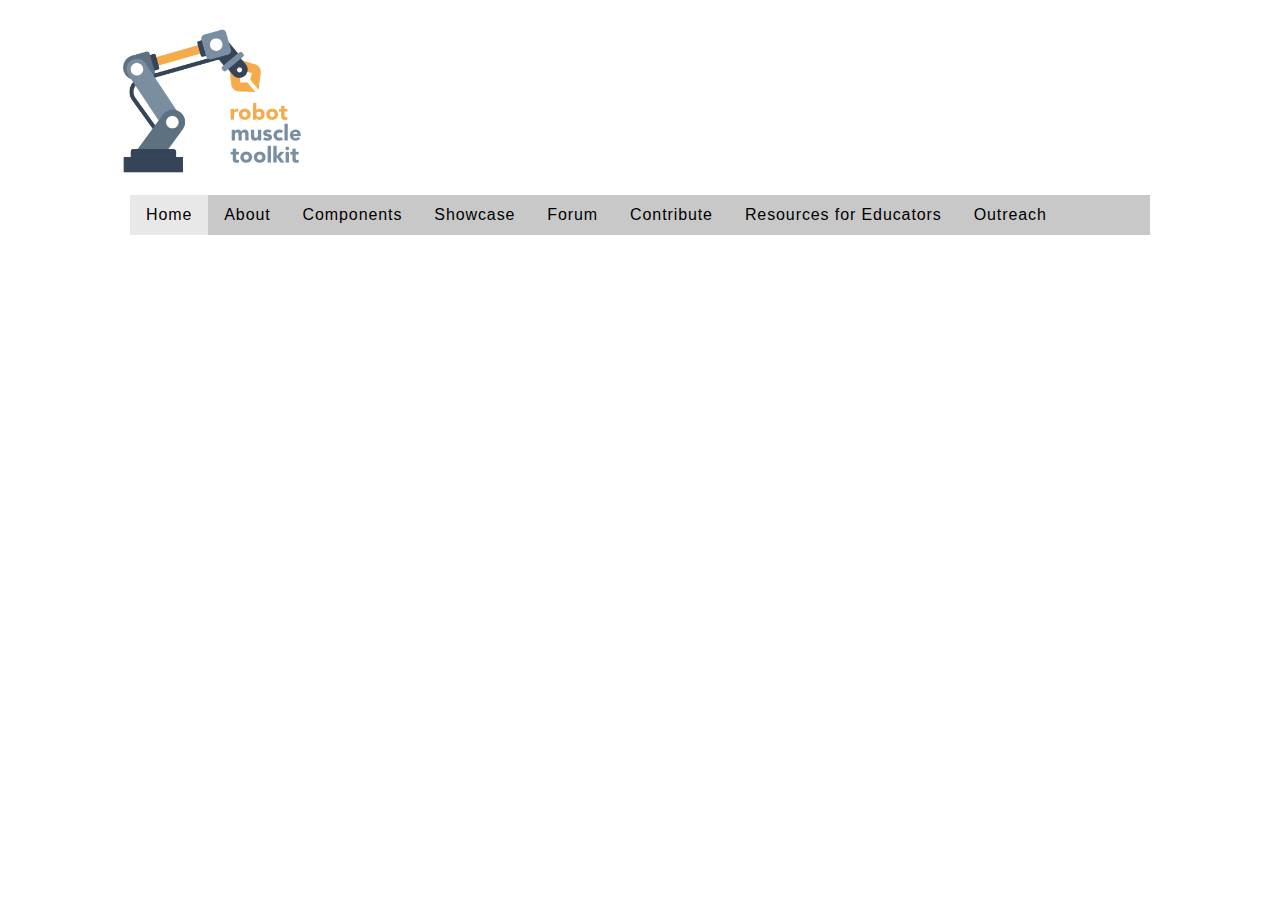
<file: Website/index.html>
<!DOCTYPE html>
<html>
  <head>
    <!-- required meta tags -->
    <meta charset="UTF-8">
    <title>Robot Muscle Toolkit</title>
    <meta name="viewport" content="width=device-width, initial-scale=1.0">
    <link rel="stylesheet" href="main.css" type="text/css">
    <!-- bootstrap -->
    <link rel="stylesheet" href="https://stackpath.bootstrapcdn.com/bootstrap/4.3.1/css/bootstrap.min.css" integrity="sha384-ggOyR0iXCbMQv3Xipma34MD+dH/1fQ784/j6cY/iJTQUOhcWr7x9JvoRxT2MZw1T" crossorigin="anonymous">
    <link rel="stylesheet prefetch" href="https://maxcdn.bootstrapcdn.com/font-awesome/4.6.1/css/font-awesome.min.css">
  </head>
  <body>

    <img class="logo" src="icons/logo.png" alt="logo">

<!-- navigation bar -->
  <ul class="nav">
    <li class="nav-item">
      <a class="nav-link active" href="index.html">Home</a>
    </li>
    <li class="nav-item">
      <a class="nav-link" href="about.html">About</a>
    </li>
    <li class="nav-item">
      <a class="nav-link" href="components.html">Components</a>
    </li>
    <li class="nav-item">
      <a class="nav-link" href="showcase.html">Showcase</a>
    </li>
    <li class="nav-item">
      <a class="nav-link" href="forum.html">Forum</a>
    </li>
    <li class="nav-item">
      <a class="nav-link" href="contribute.html">Contribute</a>
    </li>
    <li class="nav-item">
      <a class="nav-link" href="#">Resources for Educators</a>
    </li>
    <li class="nav-item">
      <a class="nav-link" href="#">Outreach</a>
    </li>
  </ul>

    <!-- javascript  -->
    <script src="https://code.jquery.com/jquery-3.3.1.slim.min.js" integrity="sha384-q8i/X+965DzO0rT7abK41JStQIAqVgRVzpbzo5smXKp4YfRvH+8abtTE1Pi6jizo" crossorigin="anonymous"></script>
    <script src="https://cdnjs.cloudflare.com/ajax/libs/popper.js/1.14.7/umd/popper.min.js" integrity="sha384-UO2eT0CpHqdSJQ6hJty5KVphtPhzWj9WO1clHTMGa3JDZwrnQq4sF86dIHNDz0W1" crossorigin="anonymous"></script>
    <script src="https://stackpath.bootstrapcdn.com/bootstrap/4.3.1/js/bootstrap.min.js" integrity="sha384-JjSmVgyd0p3pXB1rRibZUAYoIIy6OrQ6VrjIEaFf/nJGzIxFDsf4x0xIM+B07jRM" crossorigin="anonymous"></script>
  </body>
</html>
</file>
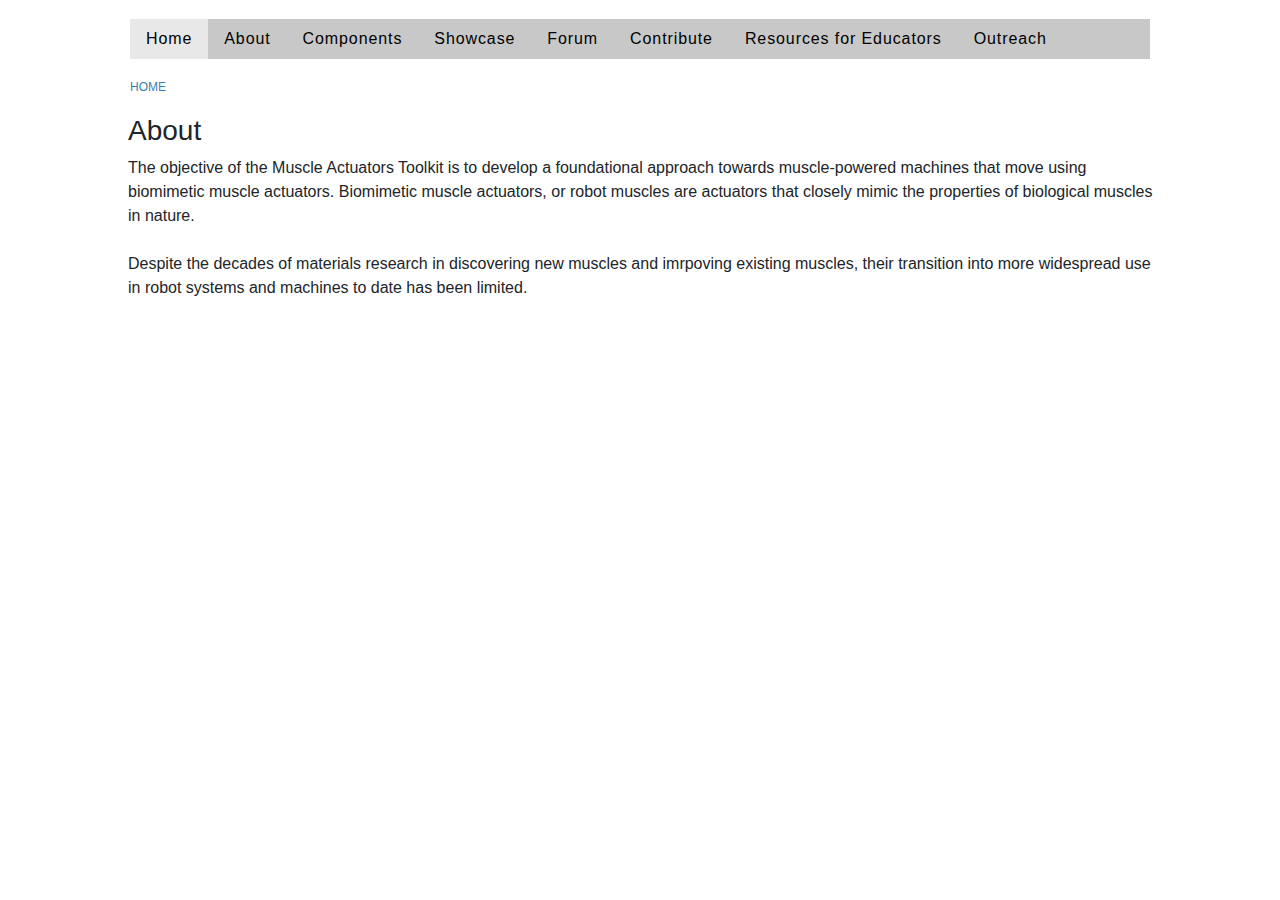
<file: Website/about.html>
<!DOCTYPE html>
<html>
  <head>
    <!-- required meta tags -->
    <meta charset="UTF-8">
    <title>Actuator</title>
    <meta name="viewport" content="width=device-width, initial-scale=1.0">
    <link rel="stylesheet" href="main.css" type="text/css">
    <link rel="stylesheet" href="about.css" type="text/css">
    <!-- bootstrap -->
    <link rel="stylesheet" href="https://stackpath.bootstrapcdn.com/bootstrap/4.3.1/css/bootstrap.min.css" integrity="sha384-ggOyR0iXCbMQv3Xipma34MD+dH/1fQ784/j6cY/iJTQUOhcWr7x9JvoRxT2MZw1T" crossorigin="anonymous">
    <link rel="stylesheet prefetch" href="https://maxcdn.bootstrapcdn.com/font-awesome/4.6.1/css/font-awesome.min.css">
  </head>
  <body>

<!-- navigation bar -->
  <ul class="nav">
    <li class="nav-item">
      <a class="nav-link active" href="#">Home</a>
    </li>
    <li class="nav-item">
      <a class="nav-link" href="#">About</a>
    </li>
    <li class="nav-item">
      <a class="nav-link" href="#">Components</a>
    </li>
    <li class="nav-item">
      <a class="nav-link" href="#">Showcase</a>
    </li>
    <li class="nav-item">
      <a class="nav-link" href="#">Forum</a>
    </li>
    <li class="nav-item">
      <a class="nav-link" href="#">Contribute</a>
    </li>
    <li class="nav-item">
      <a class="nav-link" href="#">Resources for Educators</a>
    </li>
    <li class="nav-item">
      <a class="nav-link" href="#">Outreach</a>
    </li>
  </ul>

<!-- mini navigation on the page -->
  <ul class="mini-nav">
    <li class="each-nav">
      <a class="each-link" href="index.html">Home</a>
    </li>
  </ul>

  <!-- about header -->
  <h3> About </h3>

  <p class="general-about">
    The objective of the Muscle Actuators Toolkit is to develop a foundational
    approach towards muscle-powered machines that move using biomimetic muscle
    actuators. Biomimetic muscle actuators, or robot muscles are actuators that
    closely mimic the properties of biological muscles in nature.
    <br>
    </br>
    Despite the decades of materials research in discovering new muscles and
    imrpoving existing muscles, their transition into more widespread use in
    robot systems and machines to date has been limited.
  </p>



    <!-- javascript  -->
    <script src="https://code.jquery.com/jquery-3.3.1.slim.min.js" integrity="sha384-q8i/X+965DzO0rT7abK41JStQIAqVgRVzpbzo5smXKp4YfRvH+8abtTE1Pi6jizo" crossorigin="anonymous"></script>
    <script src="https://cdnjs.cloudflare.com/ajax/libs/popper.js/1.14.7/umd/popper.min.js" integrity="sha384-UO2eT0CpHqdSJQ6hJty5KVphtPhzWj9WO1clHTMGa3JDZwrnQq4sF86dIHNDz0W1" crossorigin="anonymous"></script>
    <script src="https://stackpath.bootstrapcdn.com/bootstrap/4.3.1/js/bootstrap.min.js" integrity="sha384-JjSmVgyd0p3pXB1rRibZUAYoIIy6OrQ6VrjIEaFf/nJGzIxFDsf4x0xIM+B07jRM" crossorigin="anonymous"></script>
  </body>
</html>
</file>
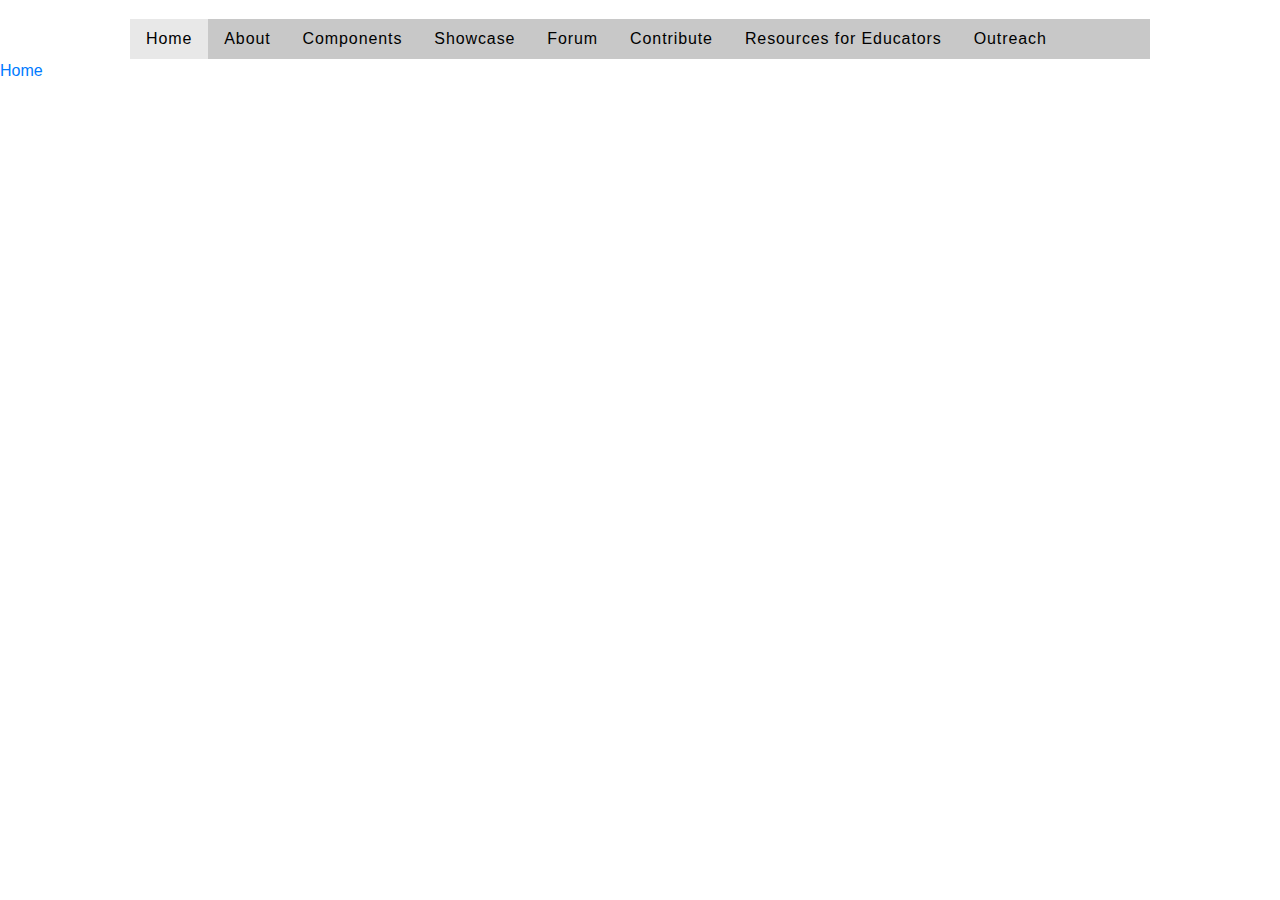
<file: Website/contribute.html>
<!DOCTYPE html>
<html>
  <head>
    <!-- required meta tags -->
    <meta charset="UTF-8">
    <title>Actuator</title>
    <meta name="viewport" content="width=device-width, initial-scale=1.0">
    <link rel="stylesheet" href="main.css" type="text/css">
    <!-- bootstrap -->
    <link rel="stylesheet" href="https://stackpath.bootstrapcdn.com/bootstrap/4.3.1/css/bootstrap.min.css" integrity="sha384-ggOyR0iXCbMQv3Xipma34MD+dH/1fQ784/j6cY/iJTQUOhcWr7x9JvoRxT2MZw1T" crossorigin="anonymous">
    <link rel="stylesheet prefetch" href="https://maxcdn.bootstrapcdn.com/font-awesome/4.6.1/css/font-awesome.min.css">
  </head>
  <body>

<!-- navigation bar -->
  <ul class="nav">
    <li class="nav-item">
      <a class="nav-link active" href="index.html">Home</a>
    </li>
    <li class="nav-item">
      <a class="nav-link" href="about.html">About</a>
    </li>
    <li class="nav-item">
      <a class="nav-link" href="#">Components</a>
    </li>
    <li class="nav-item">
      <a class="nav-link" href="#">Showcase</a>
    </li>
    <li class="nav-item">
      <a class="nav-link" href="#">Forum</a>
    </li>
    <li class="nav-item">
      <a class="nav-link" href="contribute.html">Contribute</a>
    </li>
    <li class="nav-item">
      <a class="nav-link" href="#">Resources for Educators</a>
    </li>
    <li class="nav-item">
      <a class="nav-link" href="#">Outreach</a>
    </li>
  </ul>

  <p class="links">
    <a class="page-links" href="index.html">Home</a>
  </p>

    <!-- javascript  -->
    <script src="https://code.jquery.com/jquery-3.3.1.slim.min.js" integrity="sha384-q8i/X+965DzO0rT7abK41JStQIAqVgRVzpbzo5smXKp4YfRvH+8abtTE1Pi6jizo" crossorigin="anonymous"></script>
    <script src="https://cdnjs.cloudflare.com/ajax/libs/popper.js/1.14.7/umd/popper.min.js" integrity="sha384-UO2eT0CpHqdSJQ6hJty5KVphtPhzWj9WO1clHTMGa3JDZwrnQq4sF86dIHNDz0W1" crossorigin="anonymous"></script>
    <script src="https://stackpath.bootstrapcdn.com/bootstrap/4.3.1/js/bootstrap.min.js" integrity="sha384-JjSmVgyd0p3pXB1rRibZUAYoIIy6OrQ6VrjIEaFf/nJGzIxFDsf4x0xIM+B07jRM" crossorigin="anonymous"></script>
  </body>
</html>
</file>
<file: Website/main.css>
.logo {
  margin-top: 2%;
  margin-left: 9%;
}


/* navigation bar */
.nav {
  margin-top: 1.5%;
  margin-left: 130px;
  margin-right: 130px;
  background-color: #C8C8C8;

}

/* each navigation item  */
.nav-item {
  background-color: #C8C8C8
  text-align: center;
}

/* hovering link colors... */
.nav-item a:link {
}
.nav-item a:visited {
  background-color: #E8E8E8;
}
.nav-item a:hover {
  background-color: #E8E8E8;
  color: black;
}
.nav-item a.active {
  background-color: #E8E8E8;
}


/* links */
.nav-link {
  display: block;
  color: #000;
  padding: 14px 16px;
  font-family: sans-serif;
  font-weight: 500;
  letter-spacing: 0.9px;
}

.mini-nav {
  margin-left: 90px;
  margin-top: 15px;
}

.each-nav {
  display: block;
}

.each-link {
  text-transform: uppercase;
  font-family: sans-serif;
  font-size: 12px;
  color: #3680B6;

}

/* hovering link colors... */
.each-nav a:link {
}
.each-nav a:visited {

}
.each-nav a:hover {
  color: #3680B6;
  text-decoration: none;
}
.each-nav a.active {
}
</file>
<file: Website/about.css>
.mini-nav {
  margin-left: 90px;
  margin-top: 15px;
}

.each-nav {
  display: block;
}

.each-link {
  text-transform: uppercase;
  font-family: sans-serif;
  font-size: 12px;
  color: #3680B6;

}

/* hovering link colors... */
.each-nav a:link {
}
.each-nav a:visited {

}
.each-nav a:hover {
  color: #3680B6;
  text-decoration: none;
}
.each-nav a.active {
}

h3 {
  margin-left: 128px;
}

.general-about {
  margin-left: 128px;
  margin-right: 120px; 
}
</file>
